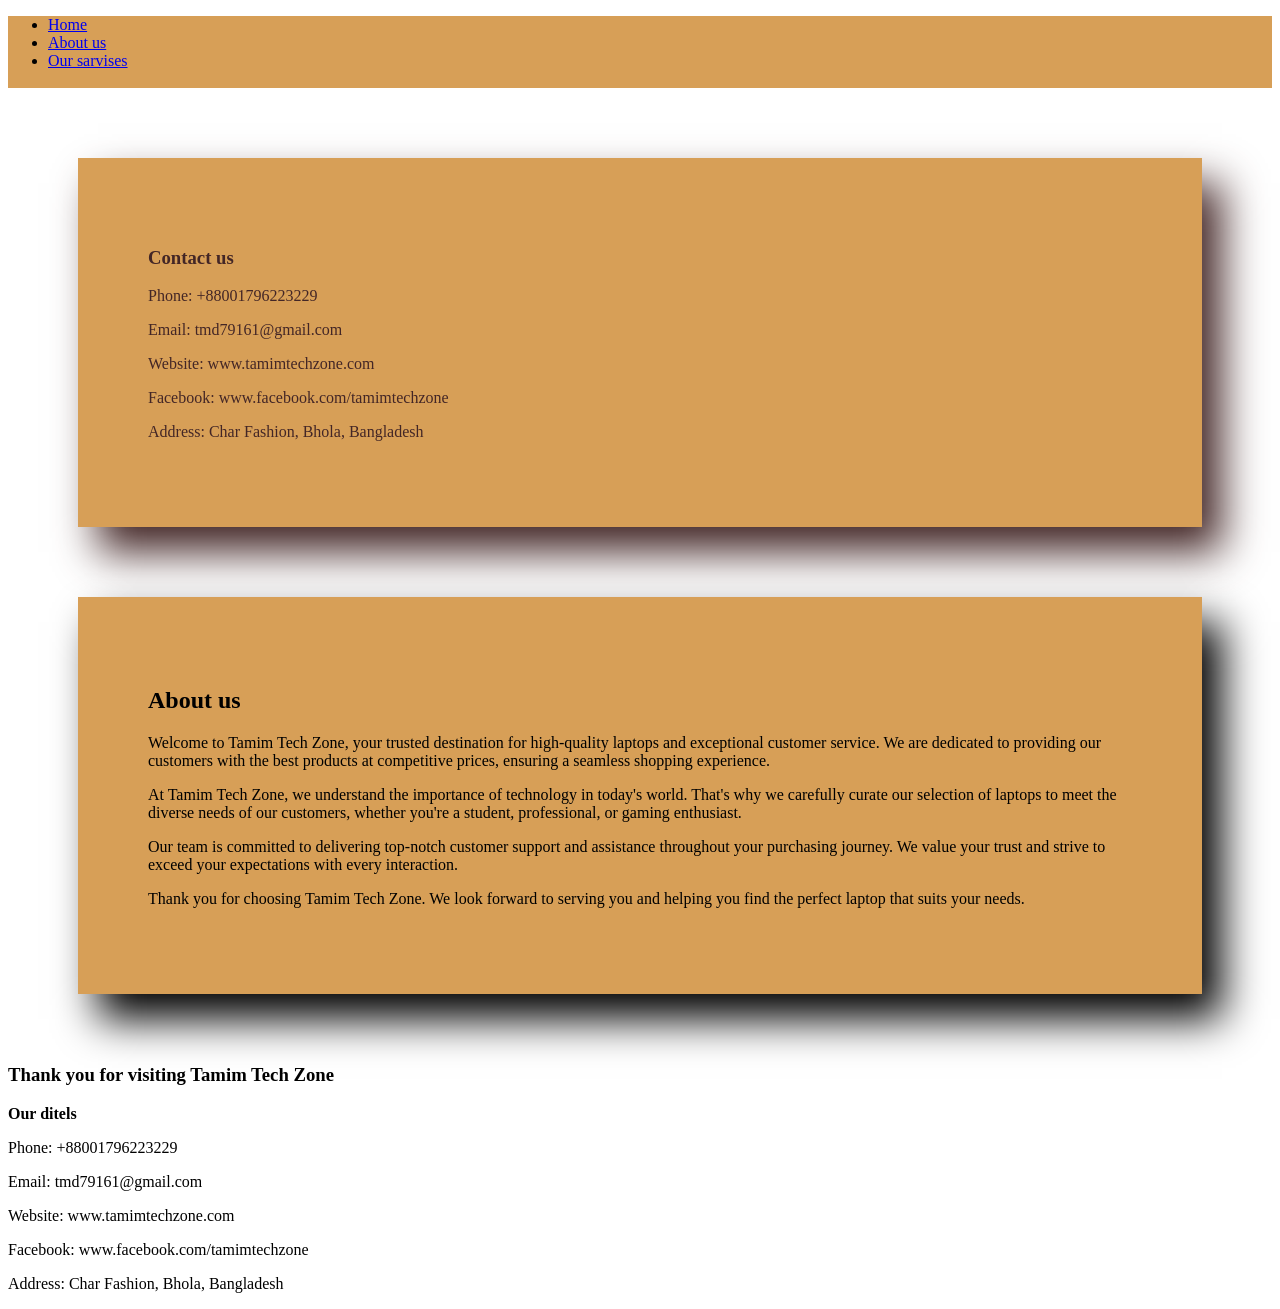
<file: about.html>
<!DOCTYPE html>
<html lang="en">
<head>
    <meta charset="UTF-8">
    <meta name="viewport" content="width=device-width, initial-scale=1.0">
    <title>about us</title>
<link rel="stylesheet" href="style/nav.css">
    <style>
      
       
           
        #con{
            margin: 70px;
            box-shadow: 20px 25px 40px;
            border: 8px rgb(135, 116, 93);
            padding: 70px;
            color: rgb(67, 38, 38);
           

        }
        #abo{
              margin: 70px;
            box-shadow: 20px 25px 40px;
            border: 8px rgb(135, 116, 93);
            padding: 70px;
           
        }
        section{
            background-color: rgb(215, 159, 87);
        }

    </style>
</head>
<body>
    <main>
        <section id="nev">
    <nev>
        <ul>
            <li class="box"><a href="index.html">Home</a></li>
            <li class="box"><a href="about.html">About us</a></li>
            <li class="box"><a href="sarvis.html">Our sarvises</a></li><br>
             </nev>
            </section>
             </ul>
            <section id="con">
             
       <h3>Contact us</h3>
        <p>Phone: +88001796223229</p>
        <p>Email: tmd79161@gmail.com</p>
        <p>Website: www.tamimtechzone.com</p>
        <p>Facebook: www.facebook.com/tamimtechzone</p>
        <p>Address: Char Fashion, Bhola, Bangladesh</p>


        
       
        </section>

        <section id="abo">
       
    <h2>About us</h2>
    <p>Welcome to Tamim Tech Zone, your trusted destination for high-quality laptops and exceptional customer service. We are dedicated to providing our customers with the best products at competitive prices, ensuring a seamless shopping experience.</p>
    <p>At Tamim Tech Zone, we understand the importance of technology in today's world. That's why we carefully curate our selection of laptops to meet the diverse needs of our customers, whether you're a student, professional, or gaming enthusiast.</p>
    <p>Our team is committed to delivering top-notch customer support and assistance throughout your purchasing journey. We value your trust and strive to exceed your expectations with every interaction.</p>
    <p>Thank you for choosing Tamim Tech Zone. We look forward to serving you and helping you find the perfect laptop that suits your needs.</p>
     </section>
  </main>
  <footer>
    
        <h3>Thank you for visiting Tamim Tech Zone</h3>
        <b>Our ditels</b>
        <p>Phone: +88001796223229</p>
        <p>Email: tmd79161@gmail.com</p>
        <p>Website: www.tamimtechzone.com</p>
        <p>Facebook: www.facebook.com/tamimtechzone</p>
        <p>Address: Char Fashion, Bhola, Bangladesh</p>

  
    </footer>

</body>
</html>
</file>
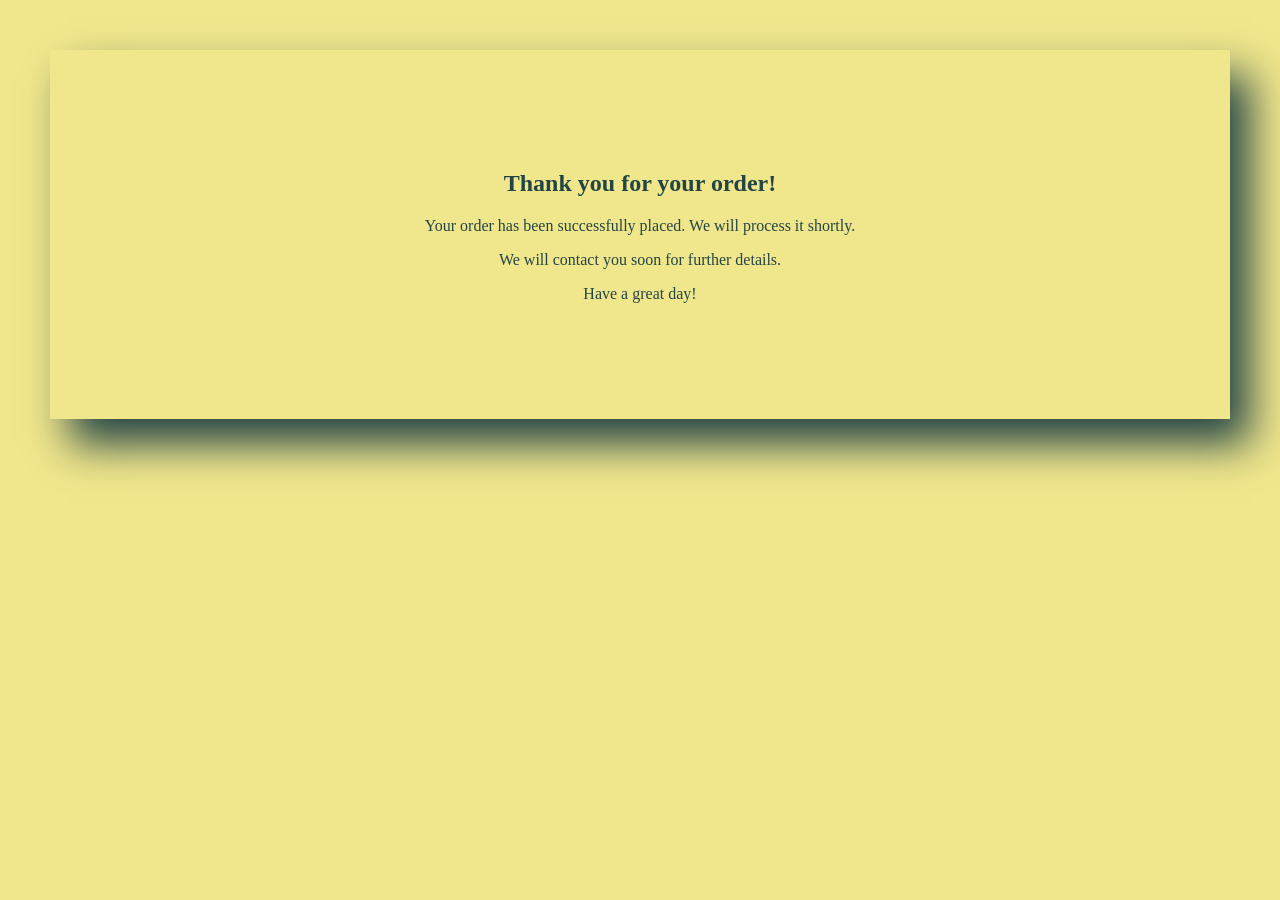
<file: confurm.html>
<!DOCTYPE html>
<html lang="en">
<head>
    <meta charset="UTF-8">
    <meta name="viewport" content="width=device-width, initial-scale=1.0">
    <title>Confirmation </title>
    <style>
        body{
            text-align:center;
            background-color: khaki;
            margin: 50px ;
          background-size: 100px 100px;
          padding: 100px;
          box-shadow: 20px 25px 40px;
          color: rgb(36, 69, 69);
            
          
        }

    </style>
</head>
<body>
  
   
    <h2>Thank you for your order!</h2>
    <p>Your order has been successfully placed. We will process it shortly.</p>
    <p>We will contact you soon for further details.</p>
    <p>Have a great day!</p>
   
    
</body>
</html>
</file>
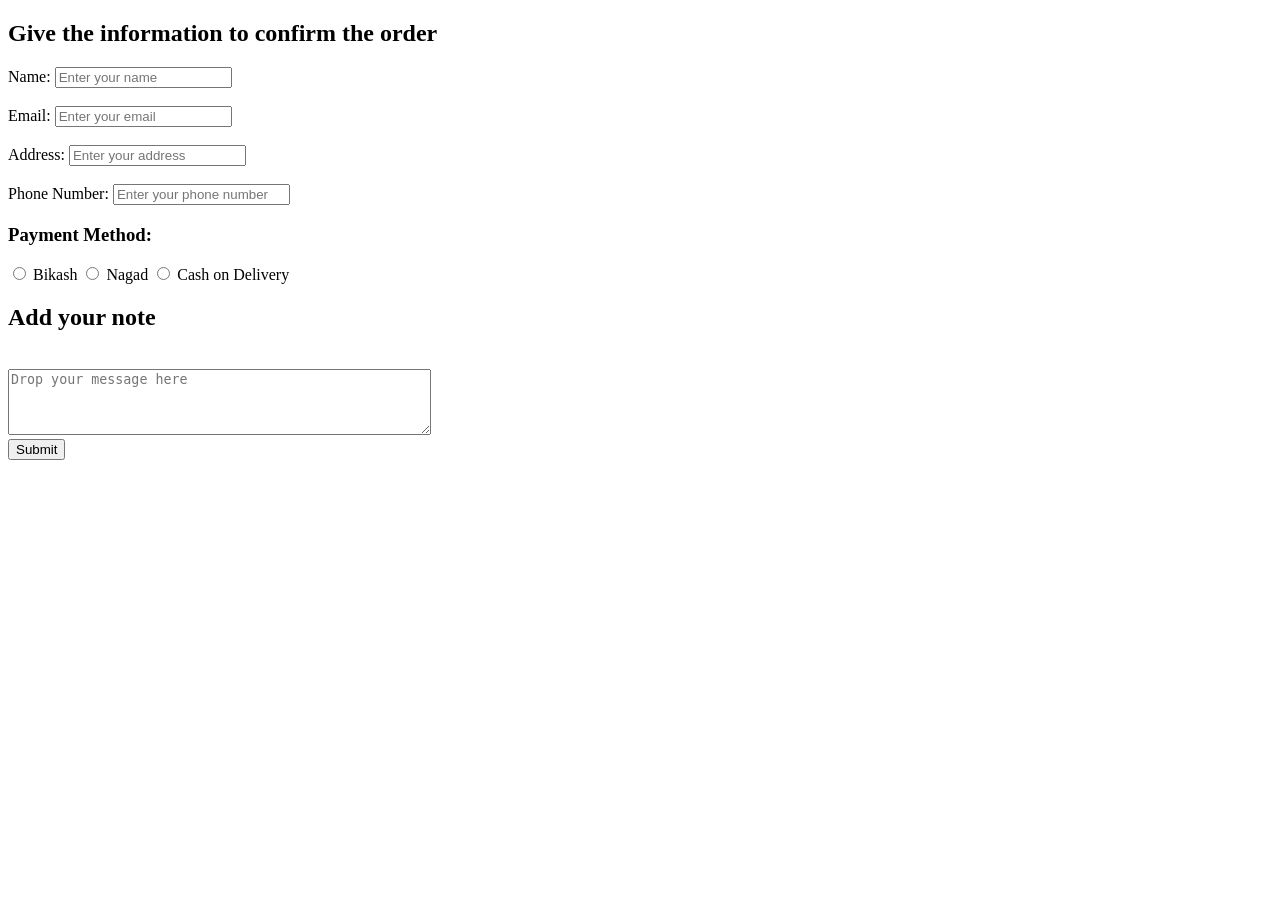
<file: login.html>
<!DOCTYPE html>
<html lang="en">
<head>
    <meta charset="UTF-8">
    <meta name="viewport" content="width=device-width, initial-scale=1.0">
    <title>Login</title>
     <link rel="stylesheet" href="style/nav.css">
</head>
<body>
    <h2>Give the information to confirm the order</h2>
    <form action="login.php" method="post">
        <label for="name">Name:</label>
        <input type="text" placeholder="Enter your name" id="name" name="name" required><br><br>

        <label for="email">Email:</label>
        <input type="email" placeholder="Enter your email" id="email" name="email" required><br><br>

        <label for="address">Address:</label>
        <input type="text" placeholder="Enter your address" id="address" name="address" required><br><br>

        <label for="phone">Phone Number:</label>
        <input type="tel" placeholder="Enter your phone number" id="phone" name="phone" required><br>
        <h3>Payment Method:</h3>
        <label>
            <input type="radio" name="payment Method" value="Bikash" required> Bikash
        </label>
        <label>
            <input type="radio" name="payment Method" value="Nagad" required> Nagad
        </label>

        <label>
            <input type="radio" name="payment Method" value="Cash on Delivery" required> Cash on Delivery
        </label><br>
        <h2>Add your note</h2><br>
        <textarea cols="50" rows="4" name="message" placeholder="Drop your message here"></textarea><br>
    </form>

        <input  type="submit" value="Submit" onclick="window.location.href='confurm.html'">
        
</body>
</html>
</file>
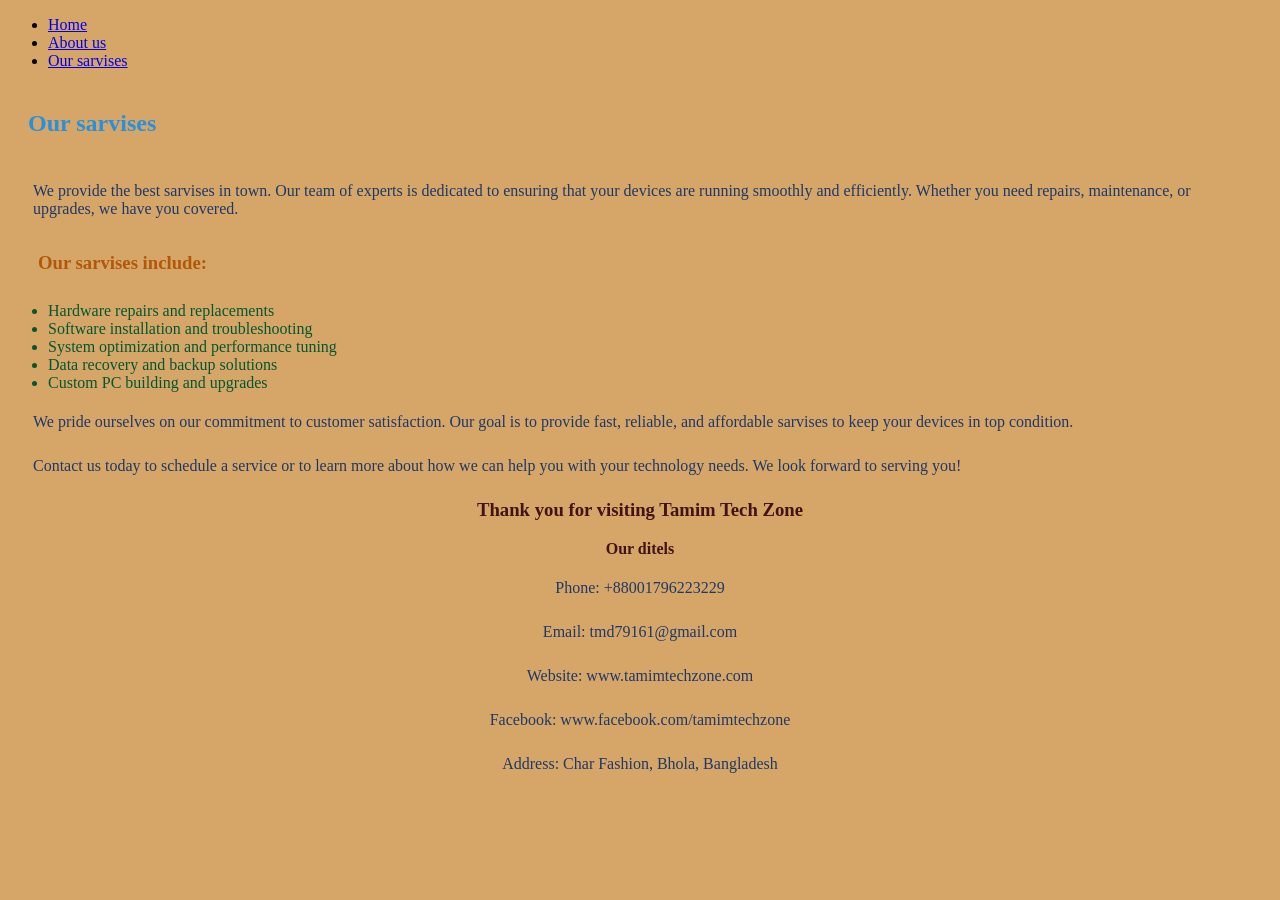
<file: sarvis.html>
<!DOCTYPE html>
<html lang="en">
<head>
    <meta charset="UTF-8">
    <meta name="viewport" content="width=device-width, initial-scale=1.0">
    <title>our sarvises</title>
    <link rel="stylesheet" href="style/nav.css">
    <style>
        *{
            background-color: rgb(214, 166, 104);
           
        }
      
        h2{
            size: 10px;
            padding: 20px;
            color: rgb(40, 145, 221);
        }
        #sarvies{
         
        
          color: rgb(3, 87, 48);
        }
        #sav{
            color: rgb(178, 88, 9);
            padding: 10px 30px;
        }
        p{
            padding: 5px 25px;
            color: rgb(30, 56, 104);
        }
                footer{ 
                text-align:center;
                color: rgb(65, 19, 19);
                background-image: url(https://cdn.vectorstock.com/i/750p/39/47/grey-diagonal-gradient-lines-footer-background-vector-49803947.avif) ;
                background-size:cover;
                background-position:center;
                background-repeat: no-repeat;
               
                background-color: none;

             }

    </style>
</head>
<body>
    <nev>
        <ul>
            <li><a href="index.html">Home</a></li>
            <li><a href="about.html">About us</a></li>
            <li><a href="sarvis.html">Our sarvises</a></li>
        
        </ul>
        </nev>
    <h2>Our sarvises</h2>
    <p>We provide the best sarvises in town. Our team of experts is dedicated to ensuring that your devices are running smoothly and efficiently. Whether you need repairs, maintenance, or upgrades, we have you covered.</p>
    <h3 id="sav">Our sarvises include:</h3>
    <ul id="sarvies">
        <li>Hardware repairs and replacements</li>
        <li>Software installation and troubleshooting</li>
        <li>System optimization and performance tuning</li>
        <li>Data recovery and backup solutions</li>
        <li>Custom PC building and upgrades</li>
    </ul>
    <p>We pride ourselves on our commitment to customer satisfaction. Our goal is to provide fast, reliable, and affordable sarvises to keep your devices in top condition.</p>
    <p>Contact us today to schedule a service or to learn more about how we can help you with your technology needs. We look forward to serving you!</p>
    <footer>
    
        <h3>Thank you for visiting Tamim Tech Zone</h3>
        <b>Our ditels</b>
        <p>Phone: +88001796223229</p>
        <p>Email: tmd79161@gmail.com</p>
        <p>Website: www.tamimtechzone.com</p>
        <p>Facebook: www.facebook.com/tamimtechzone</p>
        <p>Address: Char Fashion, Bhola, Bangladesh</p>

  
    </footer>
</body>
</html>
</file>
<file: style/nav.css>
nav ul{
              display: flex;
              list-style: none;
             }
</file>
